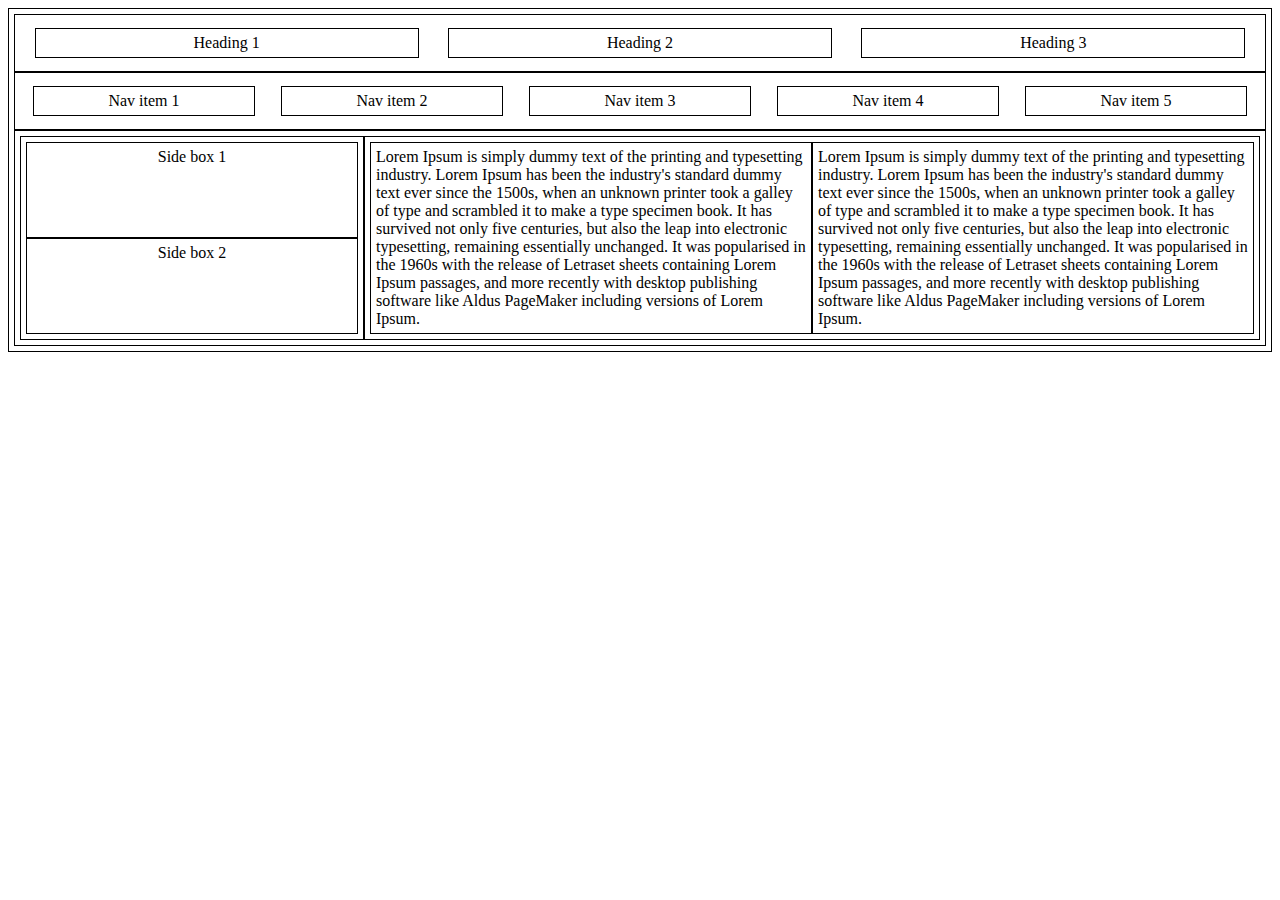
<file: Coding-Challenge-2/index.html>
<html>

<head>
    <meta charset="utf-8">
    <meta name="viewport" content="width=device-width,initial-scale=1.0">
    <title>Flexbox and media queries</title>
    <link href="./css/index.css" rel="stylesheet" type="text/css" />
</head>

<body>
    <div class="container">
        <div class="heading">
            <div class="heading-box">
                Heading 1
            </div>
            <div class="heading-box">
                Heading 2
            </div>
            <div class="heading-box">
                Heading 3
            </div>
        </div>
        <div class="navigation">
            <div class="nav-box">
                Nav item 1
            </div>
            <div class="nav-box">
                Nav item 2
            </div>
            <div class="nav-box">
                Nav item 3
            </div>
            <div class="nav-box">
                Nav item 4
            </div>
            <div class="nav-box">
                Nav item 5
            </div>
        </div>
        <div class="content">
            <div class="side">
                <div class="side-box">
                    Side box 1
                </div>
                <div class="side-box">
                    Side box 2
                </div>
            </div>
            <div class="main">
                <div class="main-box">
                    Lorem Ipsum is simply dummy text of the printing and typesetting industry. Lorem Ipsum has been the
                    industry's standard dummy text ever since the 1500s, when an unknown printer took a galley of type
                    and scrambled it to make a type specimen book. It has survived not only five centuries, but also the
                    leap into electronic typesetting, remaining essentially unchanged. It was popularised in the 1960s
                    with the release of Letraset sheets containing Lorem Ipsum passages, and more recently with desktop
                    publishing software like Aldus PageMaker including versions of Lorem Ipsum.
                </div>
                <div class="main-box">
                    Lorem Ipsum is simply dummy text of the printing and typesetting industry. Lorem Ipsum has been the
                    industry's standard dummy text ever since the 1500s, when an unknown printer took a galley of type
                    and scrambled it to make a type specimen book. It has survived not only five centuries, but also the
                    leap into electronic typesetting, remaining essentially unchanged. It was popularised in the 1960s
                    with the release of Letraset sheets containing Lorem Ipsum passages, and more recently with desktop
                    publishing software like Aldus PageMaker including versions of Lorem Ipsum.
                </div>
            </div>
        </div>
    </div>
</body>

</html>
</file>
<file: Coding-Challenge-2/css/index.css>
div {
    border: 1px solid black;
    padding: 5px;
}

@media (max-width: 599px) {
    .heading {
        display: none;
    }

    .content {
        display: none;
    }

    .nav-box {
        margin: 15px;
        text-align: center;
    }
}

@media (min-width: 600px) and (max-width: 990px) {
    .navigation {
        display: flex;
        flex-direction: row;
        justify-content: space-around;
    }

    .nav-box {
        margin: 8px 0;
        width: 17%;
        text-align: center;
    }

    .side {
        display: flex;
        flex-direction: column;
    }

    .side-box {
        width: 35vw;
        height: 100%;
        text-align: center;
    }

    .heading {
        display: none;
    }
    
    .content {
        display: flex;
        flex-direction: row;
    }
}

@media (min-width: 991px) {
    .heading {
        display: flex;
        flex-direction: row;
        justify-content: space-around;
    }

    .heading-box {
        width: 30%;
        margin: 8px 0;
        text-align: center;
    }

    .navigation {
        display: flex;
        flex-direction: row;
        justify-content: space-around;
    }

    .nav-box {
        margin: 8px 0;
        width: 17%;
        text-align: center;
    }

    .content {
        display: flex;
        flex-direction: row;
    }

    .side {
        display: flex;
        flex-direction: column;
    }

    .side-box {
        width: 25vw;
        height: 100%;
        text-align: center;
    }

    .main {
        display: flex;
        flex-direction: row;
    }
}
</file>
